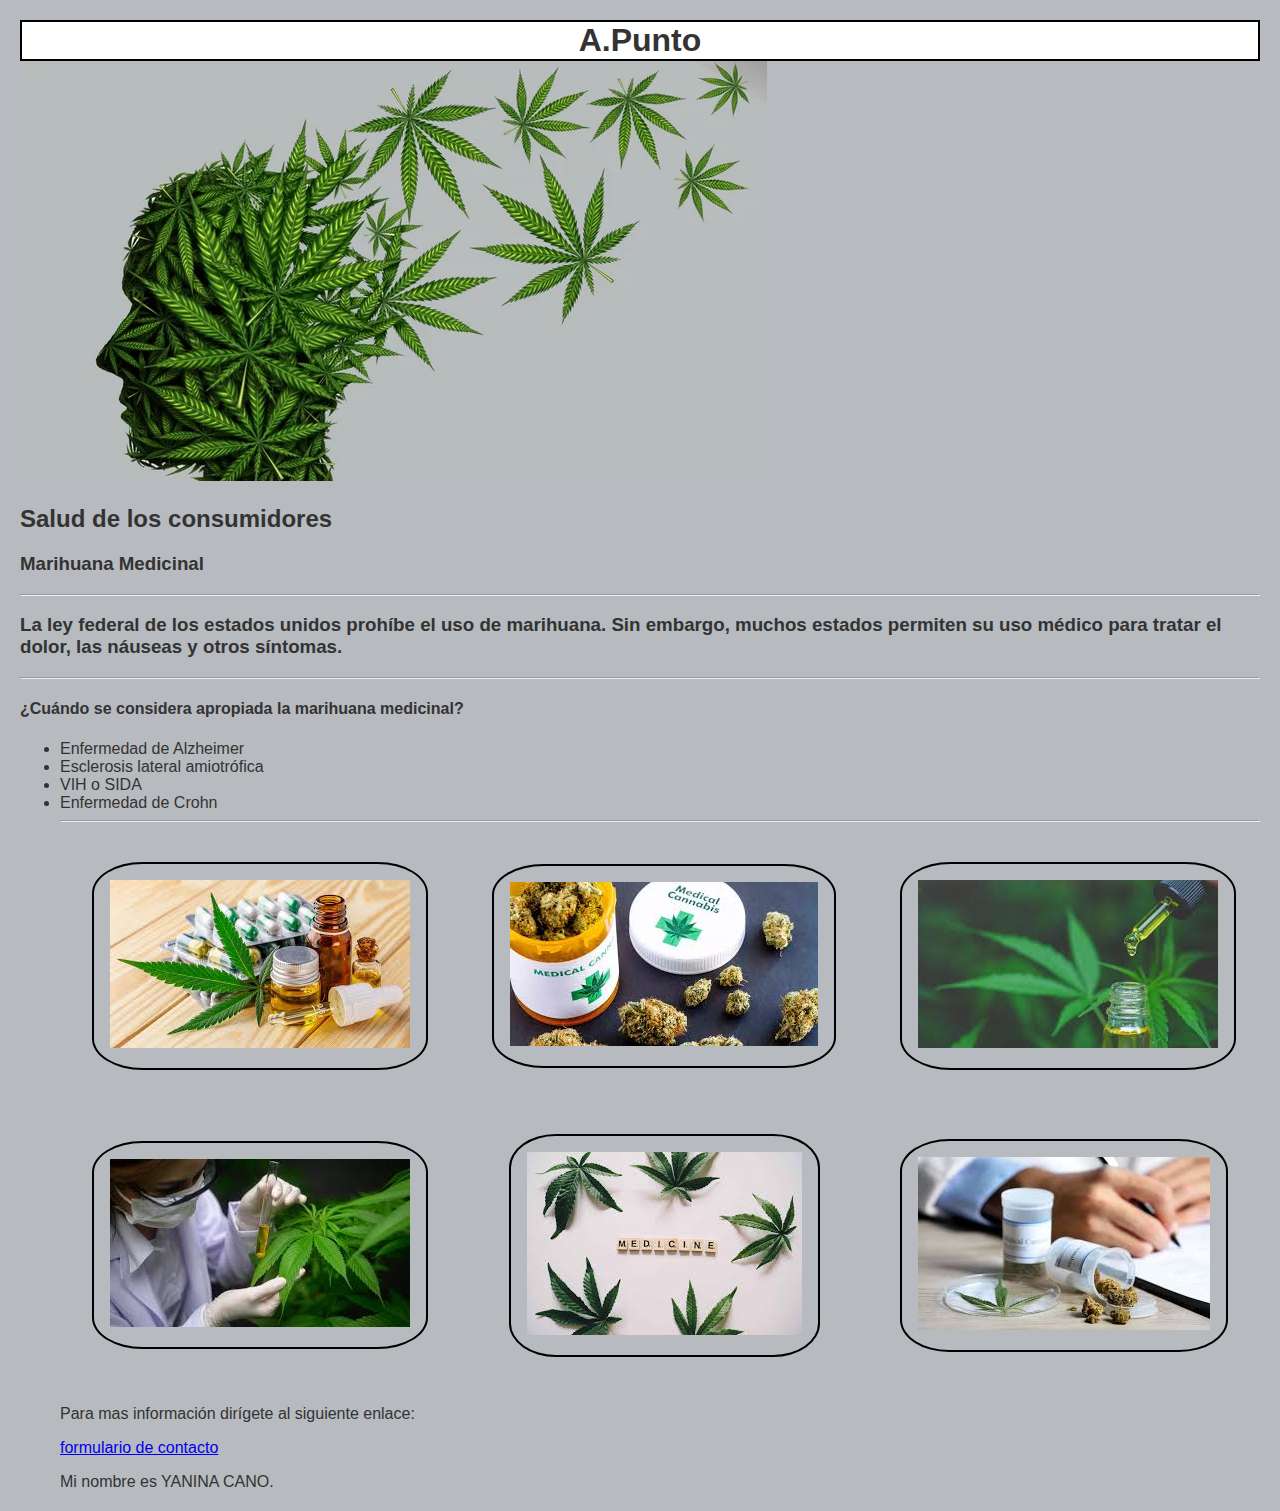
<file: index.html>
<!DOCTYPE html>
<html lang="es">
    <head>
        <title></title>
        <link rel="stylesheet" type="text/css" href="styles.css">
    </head>
    <body>
         
        <h1>A.Punto</h1>

         <img src="cannabis-cerebro.jpg.webp"/>

         <h2>Salud de los consumidores</h2>
         <h3>Marihuana Medicinal</h3>

         <hr />
         
        <h3> La ley federal de los estados unidos prohíbe el uso de marihuana.
             Sin embargo, muchos estados permiten su uso médico para tratar el dolor, las náuseas y 
             otros síntomas.
        </h3>
        <hr />
         
        <h4> ¿Cuándo se considera apropiada la marihuana medicinal? </h4>
         <ul> 
            <li>Enfermedad de Alzheimer</li>
            <li>Esclerosis lateral amiotrófica</li>
            <li>VIH o SIDA</li>
            <li>Enfermedad de Crohn</li>

         <hr />

         <article>
        <div id="cards-container">

            <div class="cards">
            <img src="imagen1.jpg">
            </div>
            <div class="cards">
            <img src="imagen2.jpg">
            </div>
            <div class="cards">
            <img src="imagen3.jpg">
            </div>
        </div>
        <div id="cards-container2">
            <div class="cards">
            <img src="imagen4.jpg">
            </div>
            <div class="cards">
            <img src="imagen5.jpg">    
            </div>
            <div class="cards">
            <img src="imagen6.jpg">    
            </div>
        </div>
         </article>

     </body>

            


              
 
              <footer>

             <p> Para mas información dirígete al siguiente enlace: </P>
             <a href="./contacto.html"> formulario de contacto </a>

              </footer>

</html>
    <body style="background-color: rgb(183, 186, 190);"> 
</body>
<p>Mi nombre es YANINA CANO.</p>
</file>
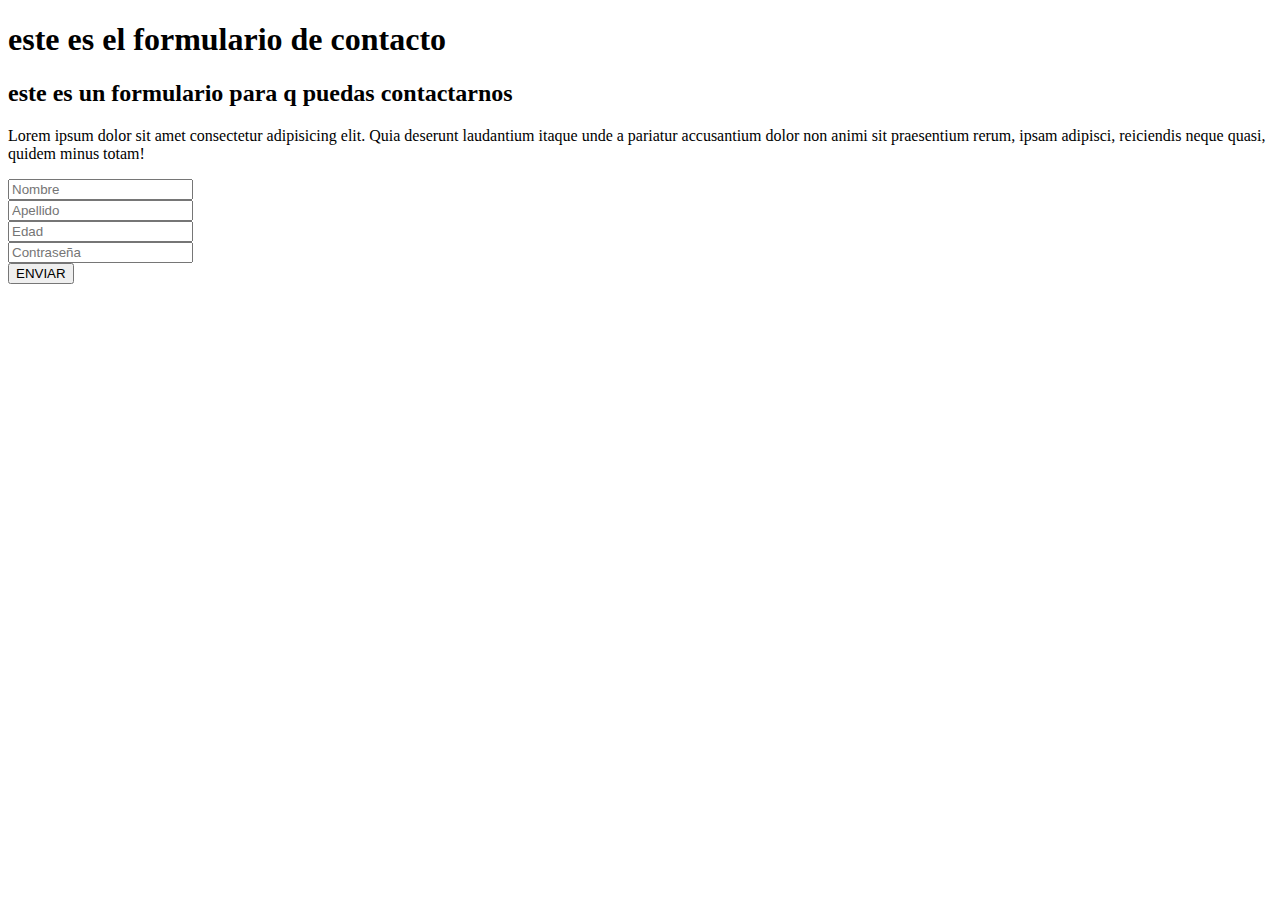
<file: contacto.html>
<!DOCTYPE html>
<html lang="en">
<head>
    <meta charset="UTF-8">
    <meta name="viewport" content="width=device-width, initial-scale=1.0">
    <title>Document</title>
</head> 
<body>
    <header> 
        <h1> este es el formulario de contacto</h1>
    </header>
    <main> 
        <div>
            <h2> este es un formulario para q puedas contactarnos
            </h2>
            <p>Lorem ipsum dolor sit amet consectetur adipisicing elit. Quia deserunt laudantium itaque 
                unde a pariatur accusantium dolor non animi sit praesentium rerum, ipsam adipisci, reiciendis
                 neque quasi, quidem minus totam!
                </p>
        </div>

        <form>
            <div> 
                <input type="text" name="nombre" placeholder="Nombre" />
            </div>

            <div> 
                <input type="text" name="apellido" placeholder="Apellido" />
            </div>
           
            <div>
                <input type="number" name="edad" placeholder="Edad" />
            </div>

            <div> 
                <input type="password" name="Contraseña" placeholder="Contraseña"/>
            </div>

            <button> ENVIAR</button>

        </form>

    </main>
</body>
</html>
</file>
<file: styles.css>
body {
  font-family: 'Arial', sans-serif;
  background-color: #f4f4f4;
  color: #333;
  margin: 20px;
}

h1 {
    background-color: white;
    display: flex;
    justify-content: center;
    border: 2px solid black;
    margin: auto
}

.cards:hover {
    background-color: #333;
}

.cards {
    border: 2px solid black;
    width: fit-content;
    margin: 2em;
    padding: 1em 1em 1em 1em;
    border-radius: 15%;
    transition: 1s;
    gap: 1em;
    align-items: center; 
}

#cards-container {
    
    border-radius: 20px;
    display: flex;
    flex-direction: row;
    justify-content:space-between;
    align-items: center;
}

#cards-container2 {
    border-radius: 20px;
    display: flex;
    flex-direction: row;
    justify-content:space-between;
    align-items: center;
}
    
}
</file>
